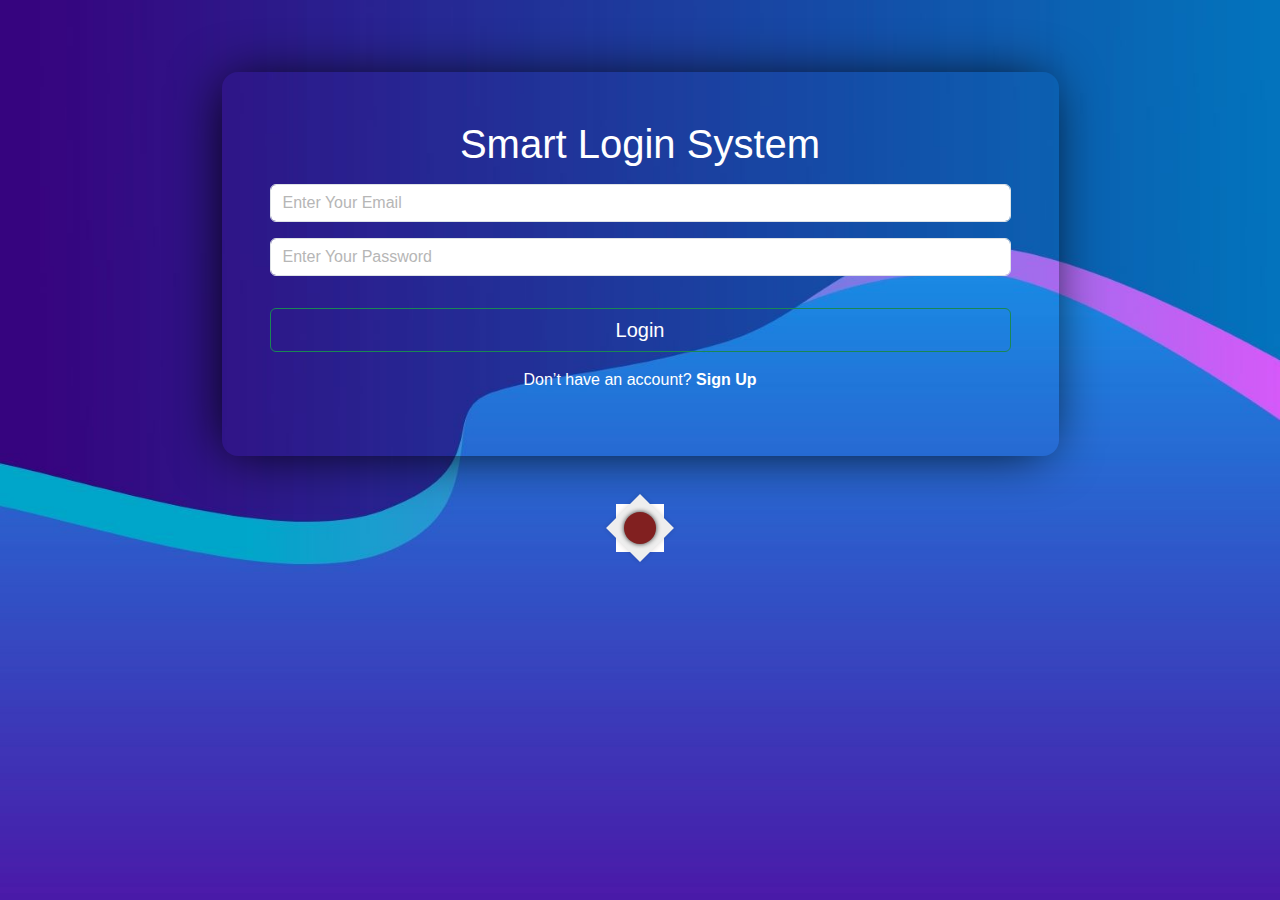
<file: index.html>
<head>
  <meta charset="UTF-8" />
  <title>Sign In</title>
  <link
    href="https://fonts.googleapis.com/css2?family=Alegreya:wght@400;500;600;700;800&family=Pacifico&family=Playpen+Sans:wght@400;500;600&display=swap"
    rel="stylesheet"
  />
  <link rel="icon" href="images/620.12-login-icon-iconbunny.jpg" />
  <!-- ===== Font Awesome Icon Library ===== -->
  <link rel="stylesheet" href="css/all.min.css" />
  <!-- ===== Bootstrap Framework ===== -->
  <link rel="stylesheet" href="css/bootstrap.min.css" />
  <!-- ===== Main Style sheet ===== -->
  <link rel="stylesheet" href="css/style.css" />
</head>


  <body cz-shortcut-listen="true" class="py-4">
    <span class="d-none" id="username"></span>
    <div class="container my-5 text-center">
      <div class="group m-auto w-75 p-5 rounded-4">
        <h1 class="text-white">Smart Login System</h1>

        <input
          id="signinEmail"
          class="form-control my-3"
          placeholder="Enter Your Email"
          type="text"
        />
        <input
          id="signinPassword"
          class="form-control my-3"
          placeholder="Enter Your Password"
          type="password"
        />
        <p id="incorrect"></p>

        <button onclick="login()" class="btn btn-outline-success w-100 text-white fs-5 my-3">
          Login
        </button>
        <p class="text-white">
          Don’t have an account?
          <a class="SingUp text-white fw-bold link-underline-light link-underline-opacity-0" href="index2.html">Sign Up</a>
        </p>
        
      </div>
    </div>
    <div class="loader"></div>


    <script src="js/main.js"></script>
  </body>
  <script src="js/main.js"></script>
</body>
</file>
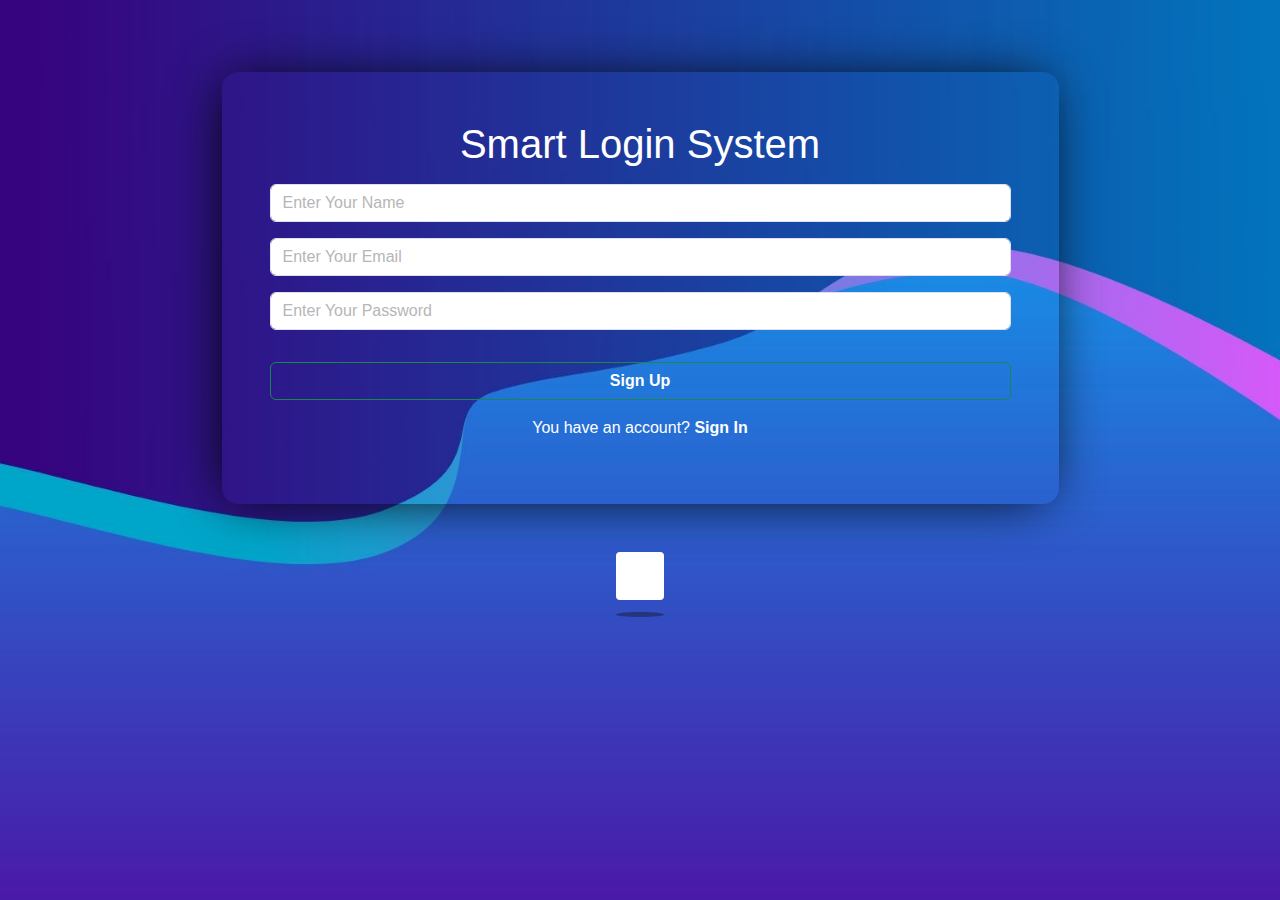
<file: index2.html>
<head>
  <meta charset="UTF-8" />
  <title>Sign Up</title>
  <link
    href="https://fonts.googleapis.com/css2?family=Alegreya:wght@400;500;600;700;800&family=Pacifico&family=Playpen+Sans:wght@400;500;600&display=swap"
    rel="stylesheet"
  />
  <link rel="icon" href="images/620.12-login-icon-iconbunny.jpg" />
  <!-- ===== Font Awesome Icon Library ===== -->
  <link rel="stylesheet" href="css/all.min.css" />
  <!-- ===== Bootstrap Framework ===== -->
  <link rel="stylesheet" href="css/bootstrap.min.css" />
  <!-- ===== Main Style sheet ===== -->
  <link rel="stylesheet" href="css/style.css" />
</head>

<body cz-shortcut-listen="true" class="py-4">
  <span class="d-none" id="username"></span>

  <div class="container my-5 text-center">
    <div class="group m-auto w-75 p-5 rounded-4">
      <h1 class="text-white">Smart Login System</h1>

      <input
        id="signupName"
        class="form-control my-3"
        placeholder="Enter Your Name"
        type="text"
      />
      <input
        id="signupEmail"
        class="form-control my-3"
        placeholder="Enter Your Email"
        type="email"
      />

      <input
        id="signupPassword"
        class="form-control my-3"
        placeholder="Enter Your Password"
        type="password"
      />
      <p id="exist"></p>

      <button onclick=" signUp()" class="btn fw-bold btn-outline-success text-white w-100 my-3">
        Sign Up
      </button>
      <p class="text-white">
        You have an account? <a class="SignIn  text-white fw-bold link-underline-light link-underline-opacity-0" href="index.html">Sign In</a>
      </p>
    </div>
  </div>
  <div class="loader2"></div>


  <script src="js/main.js"></script>
</body>
</file>
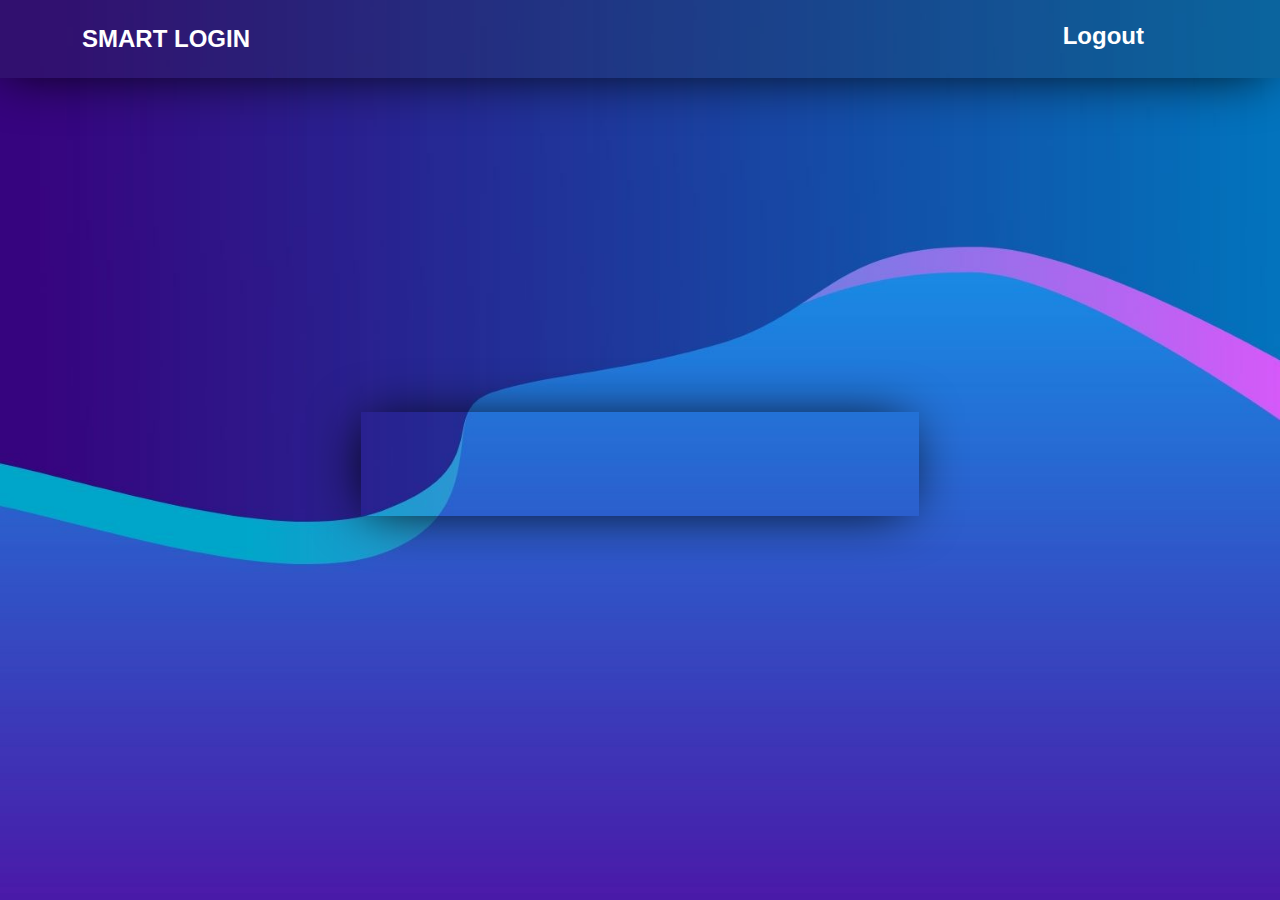
<file: index3.html>
<head>
  <meta charset="UTF-8" />
  <title>Home</title>
  <link
    href="https://fonts.googleapis.com/css2?family=Alegreya:wght@400;500;600;700;800&family=Pacifico&family=Playpen+Sans:wght@400;500;600&display=swap"
    rel="stylesheet"
  />
  <link rel="icon" href="images/620.12-login-icon-iconbunny.jpg" />
  <!-- ===== Font Awesome Icon Library ===== -->
  <link rel="stylesheet" href="css/all.min.css" />
  <!-- ===== Bootstrap Framework ===== -->
  <link rel="stylesheet" href="css/bootstrap.min.css" />
  <!-- ===== Main Style sheet ===== -->
  <link rel="stylesheet" href="css/style.css" />
</head>

<body id="home" cz-shortcut-listen="true">


  <nav class="navbar navbar-expand-lg navbar-dark group py-3">
    <div class="container">
      <a class="navbar-brand fs-4 fw-bold" href="#">SMART LOGIN</a>
      <button
        class="navbar-toggler"
        type="button"
        data-toggle="collapse"
        data-target="#navbarSupportedContent"
        aria-controls="navbarSupportedContent"
        aria-expanded="false"
        aria-label="Toggle navigation"
      >
        <span class="navbar-toggler-icon"></span>
      </button>

      <div class="LogOut collapse navbar-collapse" id="navbarSupportedContent">
        <ul class="navbar-nav ml-auto">
          <li class="nav-item">
            <a
              class="nav-link btn text-white btn-outline-danger fs-4 fw-bold"
              href="/"
              onclick="logout()"
              >Logout</a
            >
          </li>
        </ul>
      </div>
    </div>
  </nav>
  <div class="container my-5 text-center h-75 d-flex align-items-center">
    <div class="group m-auto w-50 p-5">
      <h1 class="text-white fw-bold" id="username"></h1>
    </div>
  </div>


  <script src="js/main.js"></script>
</body>
</file>
<file: css/style.css>
*::after,
*::before {
  padding: 0;
  margin: 0;
  box-sizing: border-box;
}

body {
  background-image: url(../images/1.jpg);
  font-family: "Titillium Web", sans-serif;
  background-repeat: no-repeat !important;
  height: 100% !important;
  background-position:  bottom  !important;
  background-size: cover;
}

.navbar {
  background-color: #24353f3e !important;
}

.logName {
  background-color: #24353f48 !important;
  transform: translateY(50%);
}

input::placeholder,
textarea::placeholder {
  color: rgb(182, 182, 182) !important;
}

input:focus,
textarea:focus {
  box-shadow: 0 0 0 0 transparent !important;
}

.group {
  box-shadow: -5px 2px 54px -9px rgba(0, 0, 0, 1) !important;
}
.group .SingUp:hover {
  text-decoration: underline !important;
}

.group .SignIn:hover {
  text-decoration: underline !important;
}

.group .Login:hover {
  color: #fff !important;
}


.navbar .LogOut{
  
  position: absolute !important;
  right: 10% !important;
  top: 13% !important;
}

.loader {
  width: 48px;
  height: 48px;
  background: #fffdfd;
  display: block;
  margin: 20px auto;
  position: relative;
  box-sizing: border-box;
  animation: rotationBack 1s ease-in-out infinite reverse;
}

.loader::before {
  content: '';
  box-sizing: border-box;
  left: 0;
  top: 0;
  transform: rotate(45deg);
  position: absolute;
  width: 48px;
  height: 48px;
  background: #eeeeee;
  box-shadow: 0 0 5px rgba(0, 0, 0, 0.15);
}

.loader::after {
  content: '';
  box-sizing: border-box;
  width: 32px;
  height: 32px;
  border-radius: 50%;
  position: absolute;
  left: 50%;
  top: 50%;
  background: rgb(129, 32, 32);
  transform: translate(-50%, -50%);
  box-shadow: 0 0 5px rgba(14, 14, 14, 0.859);
}

@keyframes rotationBack {
  0% {
    transform: rotate(0deg);
  }

  100% {
    transform: rotate(-360deg);
  }
}


.loader2 {
  width: 48px;
  height: 48px;
  margin: auto;
  position: relative;
}

.loader2:before {
  content: '';
  width: 48px;
  height: 5px;
  background: #0c0c0c61;
  position: absolute;
  top: 60px;
  left: 0;
  border-radius: 50%;
  animation: shadow324 0.5s linear infinite;
}

.loader2:after {
  content: '';
  width: 100%;
  height: 100%;
  background: #fff;
  position: absolute;
  top: 0;
  left: 0;
  border-radius: 4px;
  animation: jump7456 0.5s linear infinite;
}

@keyframes jump7456 {
  15% {
    border-bottom-right-radius: 3px;
  }

  25% {
    transform: translateY(9px) rotate(22.5deg);
  }

  50% {
    transform: translateY(18px) scale(1, .9) rotate(45deg);
    border-bottom-right-radius: 40px;
  }

  75% {
    transform: translateY(9px) rotate(67.5deg);
  }

  100% {
    transform: translateY(0) rotate(90deg);
  }
}

@keyframes shadow324 {

  0%,
    100% {
    transform: scale(1, 1);
  }

  50% {
    transform: scale(1.2, 1);
  }
}
</file>
